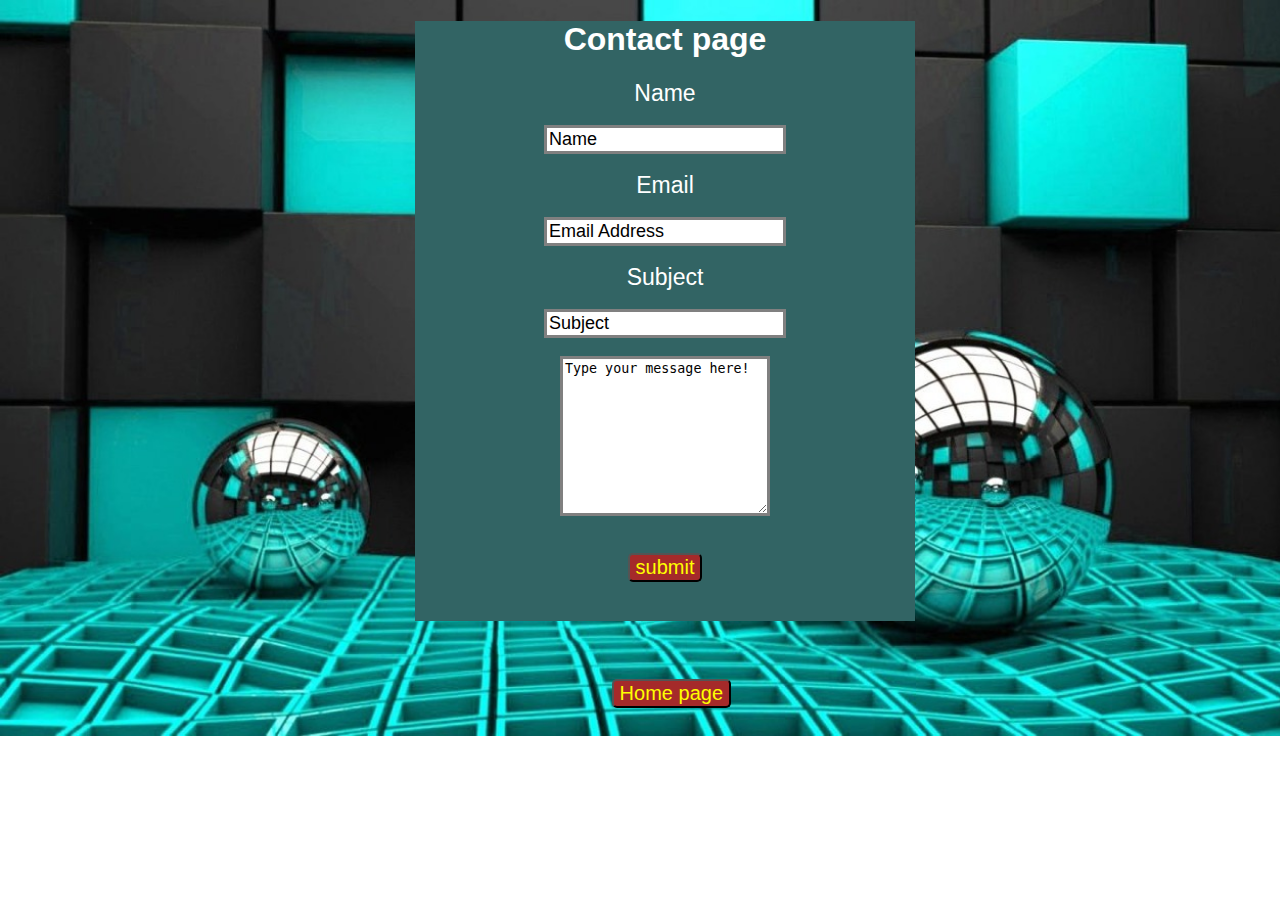
<file: images/html/contactpage.html>
<!DOCTYPE html>
<html lang="en">
<head>
    <meta charset="UTF-8">
    <meta http-equiv="X-UA-Compatible" content="IE=edge">
    <meta name="viewport" content="width=device-width, initial-scale=1.0">
    <title>contact page</title>
    <link rel="stylesheet" href="../css/contactpage.css">
</head>
<body>
    <div class="background">
    <h1>Contact page</h1>
    <form action="./Homepage.html">
<label for="name">Name</label>
<br/>
<br/>
<input placeholder="Name" required type="text"id="name"/>
<br/>
<br/>
<label for="email">Email</label>
<br/>
<br/>
<input placeholder="Email Address" required type="email" id="email"/>
<br/>
<br/>
<label for="subject">Subject</label>
<br/>
<br/>
<input placeholder="Subject" required type="text" id="subject"/>
<br/>
<br/>
<textarea rows="10" cols="30">Type your message here!</textarea>
<br/>
<br/>

<button>submit</button>
    </form>
</div>
            <pre>
            <form action="./Homepage.html">
        <button>Home page</button>
    </pre>
    </form>

</body>
</html>
</file>
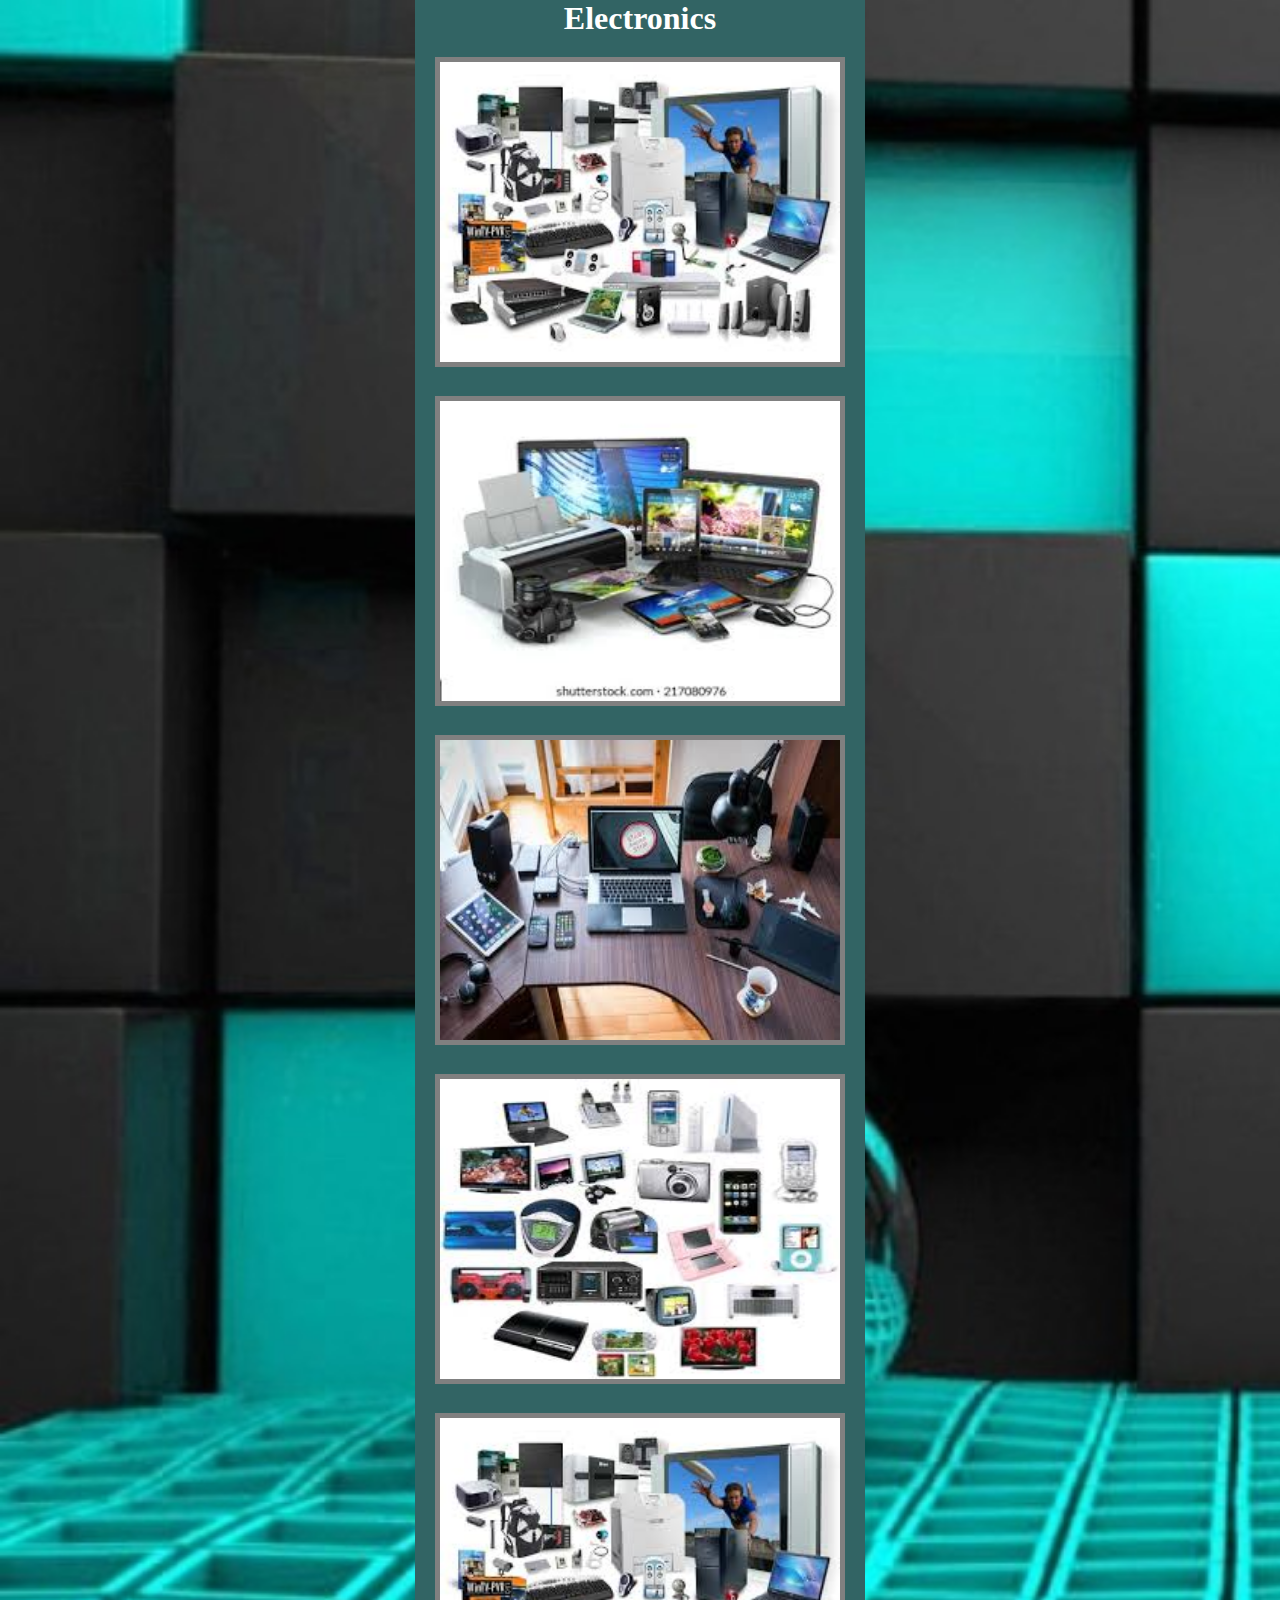
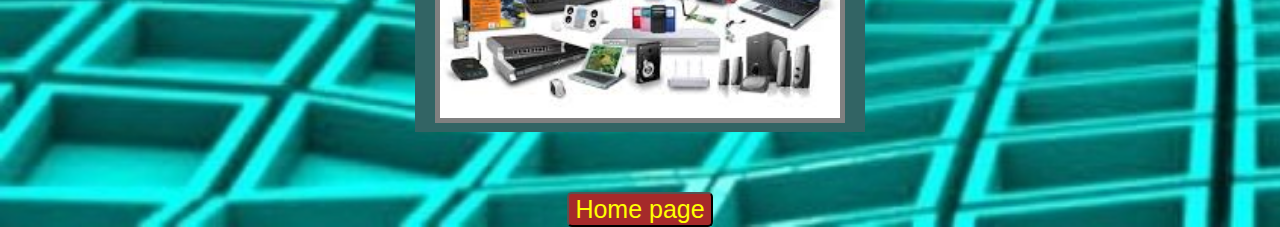
<file: images/html/electronics.html>
<!DOCTYPE html>
<html lang="en">
<head>
    <meta charset="UTF-8">
    <meta http-equiv="X-UA-Compatible" content="IE=edge">
    <meta name="viewport" content="width=device-width, initial-scale=1.0">
    <title>Electronics page</title>
<link rel="stylesheet" href="../css/electronics.css">
</head>
<body>
    <div class="background">
    <h1>Electronics</h1>
    <!-- <hr/> -->
<img src="../images/electronics1.jpg" alt="this picture is not showing"/>
<br/>
<img src="../images/electronics3.jpg" alt="this picture is not showing"/>
<br/>
<img src="../images/electronics4.jpg" alt="this picture is not showing"/>
<br/>
<img src="../images/electronics5.jpg" alt="this picture is not showing"/>
<br/>
<img src="../images/electronics1.jpg" alt="this picture is not showing"/>
</div>
<form action="./Homepage.html">
<button class="product">Home page</button>
<!-- <br/> -->
</form>

</form>


</body>
</html>
</file>
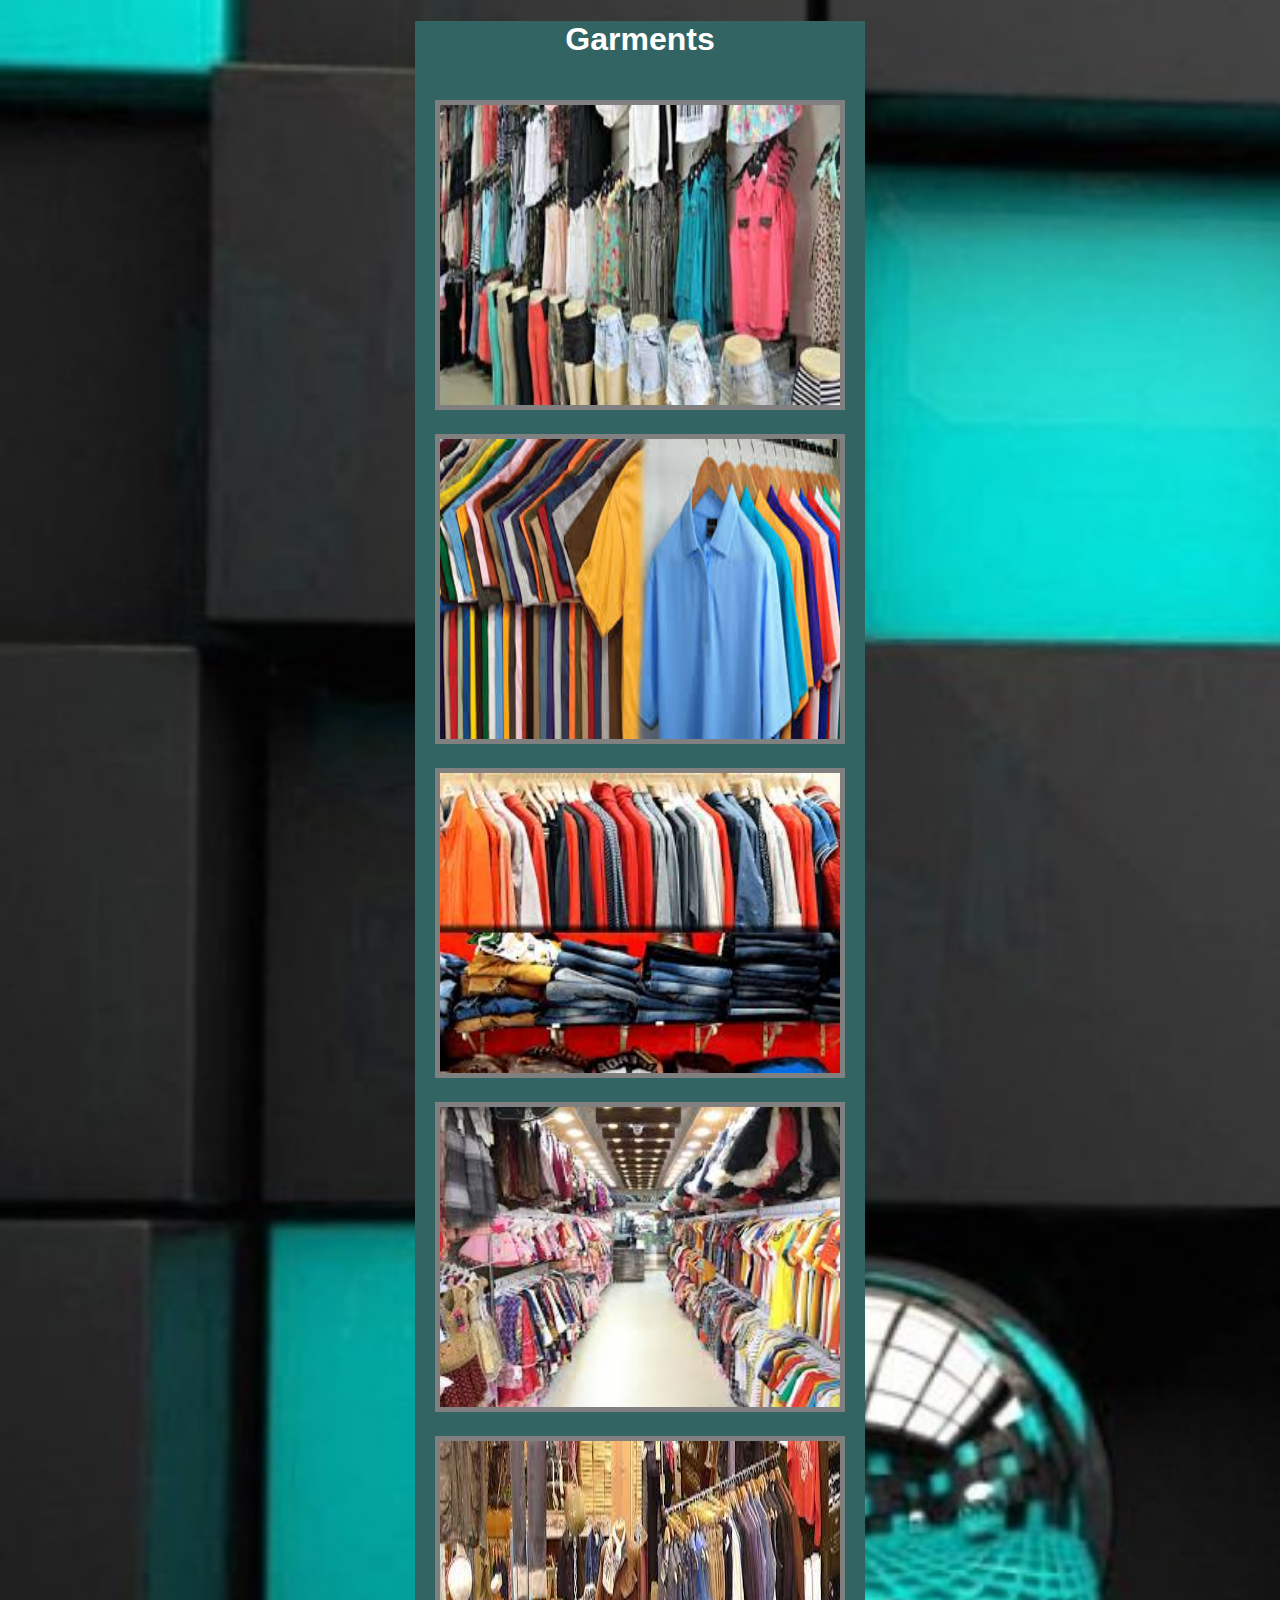
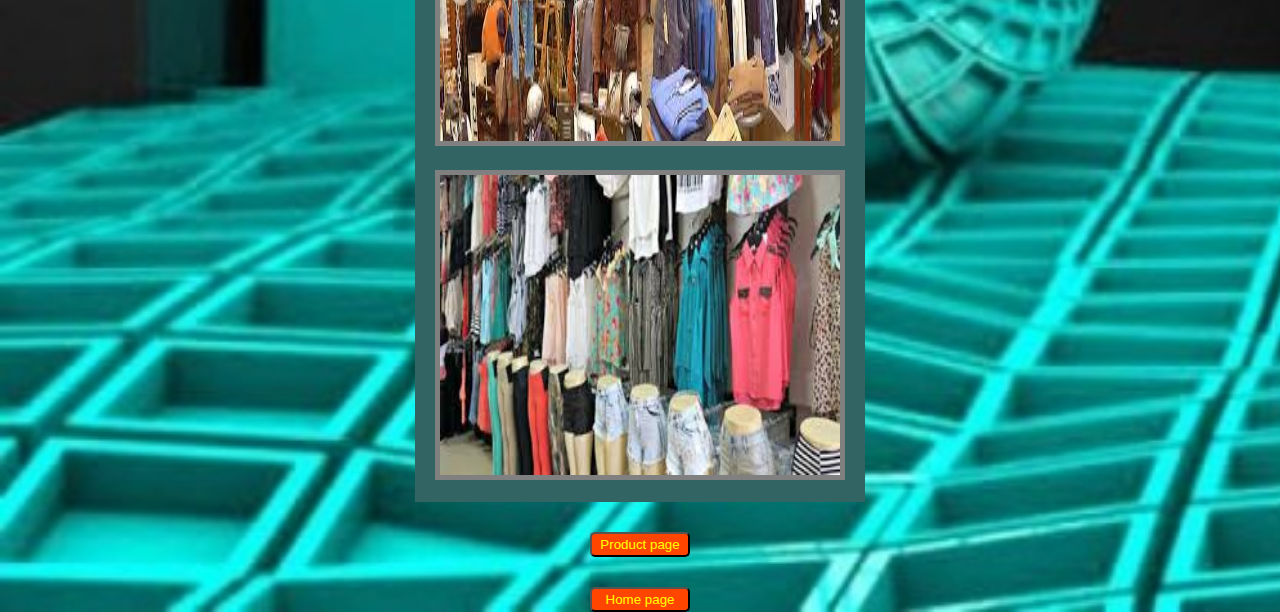
<file: images/html/Graments.html>
<!DOCTYPE html>
<html lang="en">
<head>
    <meta charset="UTF-8">
    <meta http-equiv="X-UA-Compatible" content="IE=edge">
    <meta name="viewport" content="width=device-width, initial-scale=1.0">
    <title>Garments page</title>
    <link rel="stylesheet" href="../css/Garments.css">
</head>
<body>
    <div class="background">
    <h1>Garments</h1>
    <img src="../images/garments5.jpg" alt="this picture is not showig"/>
    <br/>
<img src="../images/garments1.jpg" alt="this picture is not showing"/>
<br/>
<img src="../images/garments2.jpg" alt="this picture is not showing"/>
<br/>
<img src="../images/garments3.jpg" alt="this picture is not showing"/>
<br/>
<img src="../images/garments4.jpg" alt="this icture is not showing"/>
<br/>
<img src="../images/garments5.jpg" alt="this picture is not showing"/>
<br/>
<br>
</div>
<form action="./productpage.html">
<button>Product page</button>
<br/>
</form>
<form  action="./Homepage.html">
    <button>Home page</button>
    </form>





</body>
</html>
</file>
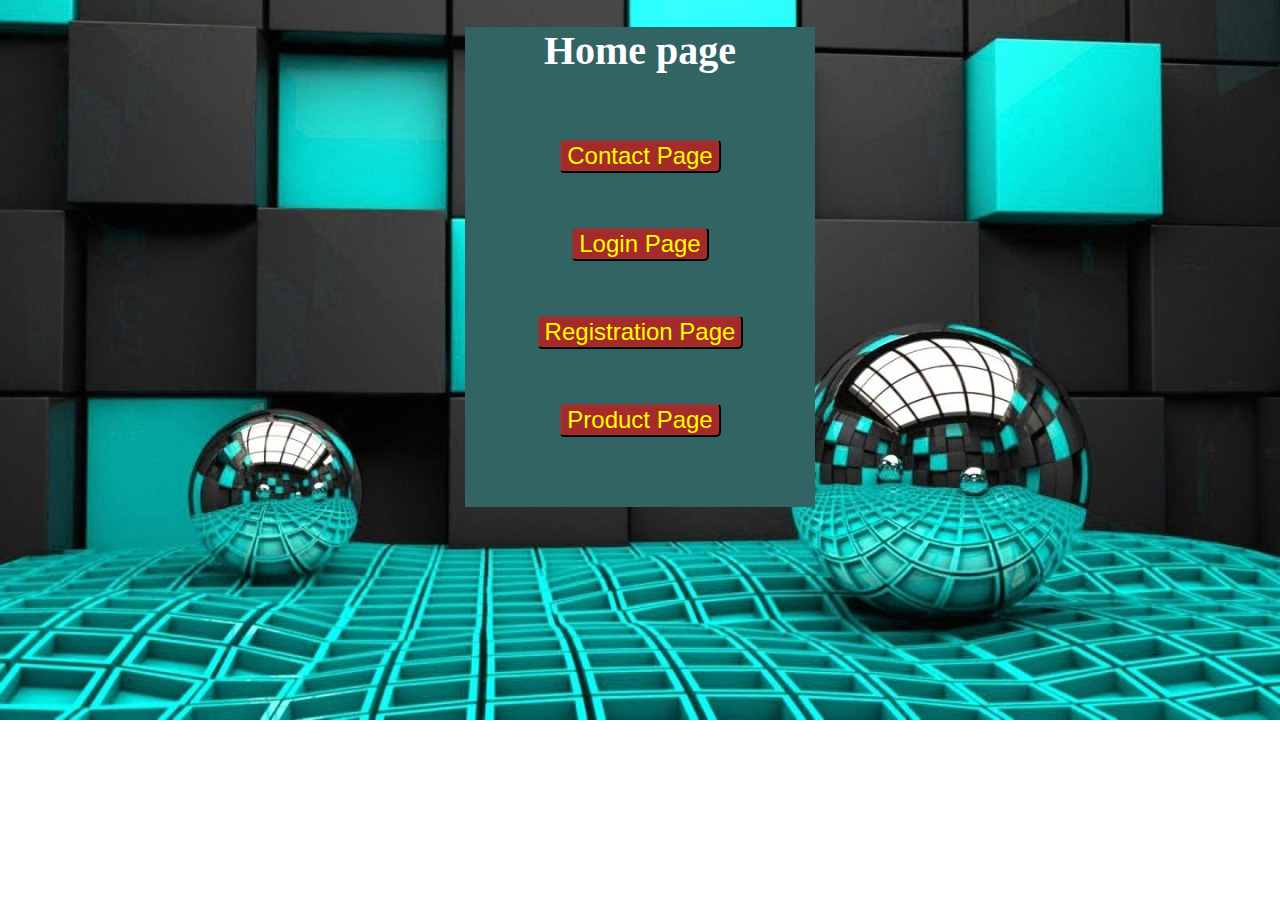
<file: images/html/Homepage.html>
<!DOCTYPE html>
<html lang="en">
<head>
    <meta charset="UTF-8">
    <meta http-equiv="X-UA-Compatible" content="IE=edge">
    <meta name="viewport" content="width=device-width, initial-scale=1.0">
    <title>Home page</title>
    <link rel="stylesheet" href="../css/Homepage.css">
</head>
<body>
    <div class="background">
    <h1>Home page</h1>
<br>
    <p><button> <a href="./contactpage.html">contact page</a></button></p>
<br>
<p> <button> <a href="./loginpage.html">login page</a></button></p>
<br>
<p> <button><a href="./registrationpage.html">registration page</a></button></p>
<br>
<p> <button><a href="./productpage.html">product page</a></button></p>
<br>
<br>
<br>
</div>
</body>
</html>
</file>
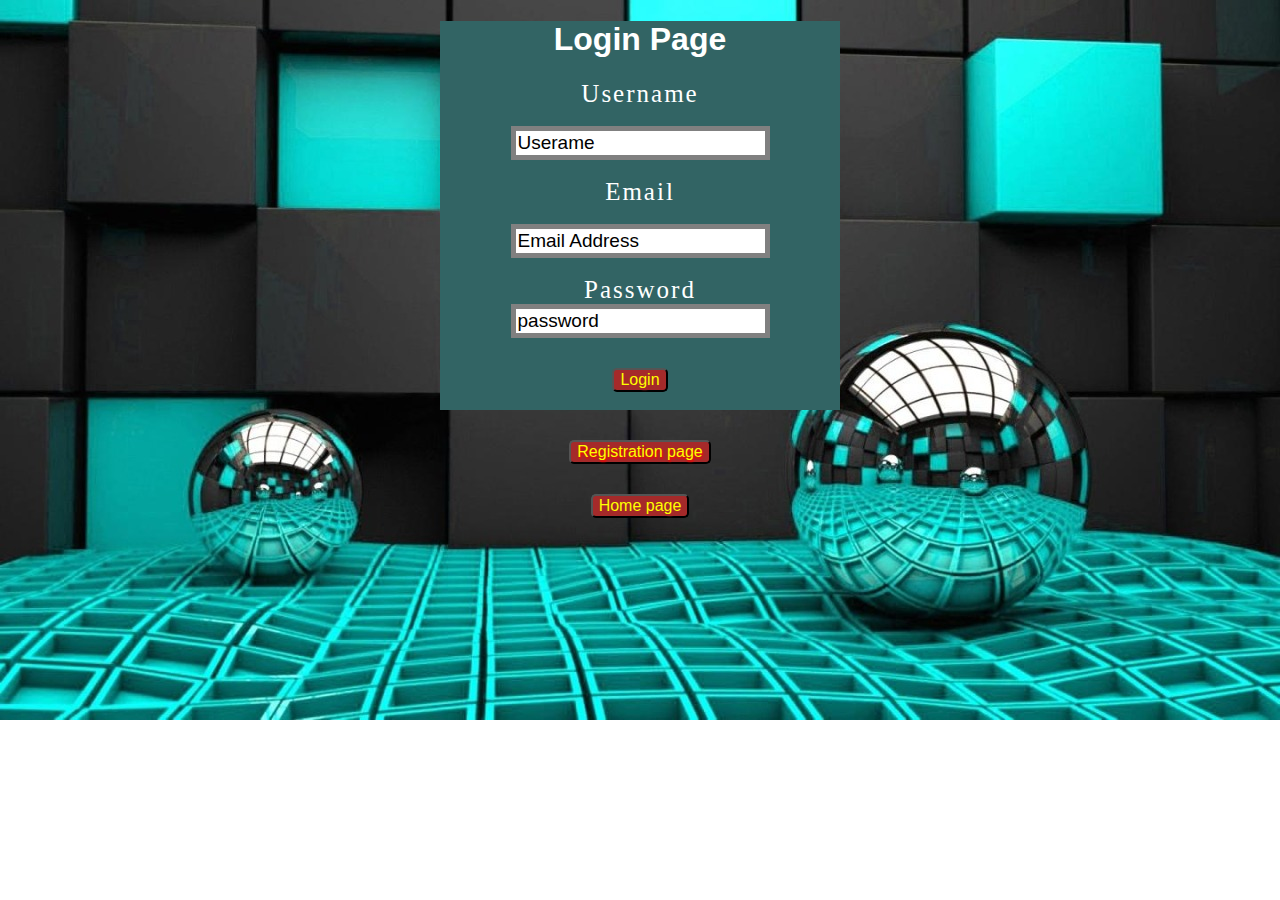
<file: images/html/loginpage.html>
<!DOCTYPE html>
<html lang="en">
<head>
    <meta charset="UTF-8">
    <meta http-equiv="X-UA-Compatible" content="IE=edge">
    <meta name="viewport" content="width=device-width, initial-scale=1.0">
    <title>login page</title>
<link rel="stylesheet" href="../css/loginpage.css">
</head>
<body>
    <div class="background">
<form>
    <h1>Login Page</h1>
<label for="username">Username</label>
<br/>
<br/>
<input required placeholder="Userame" type="text" name="" id="username">
<br/>
<br/>
<label for="email">Email</label>
<br/>
<br/>
<input required placeholder="Email Address" type="email" id="email">
<br/>
<br/>
<label for="password">Password</label>
<br/>

<input type="password" name="" placeholder="password"id="password">
<br>
<button class="button" value="Login">Login</button>
<br>
<br>
</div>
</form>
 <button><a class="link" href="./registrationpage.html"> Registration page</a></button>
 <br>
 

 <form action="./Homepage.html">

    <button>Home page</button>

</form>
</body>
</html>
</file>
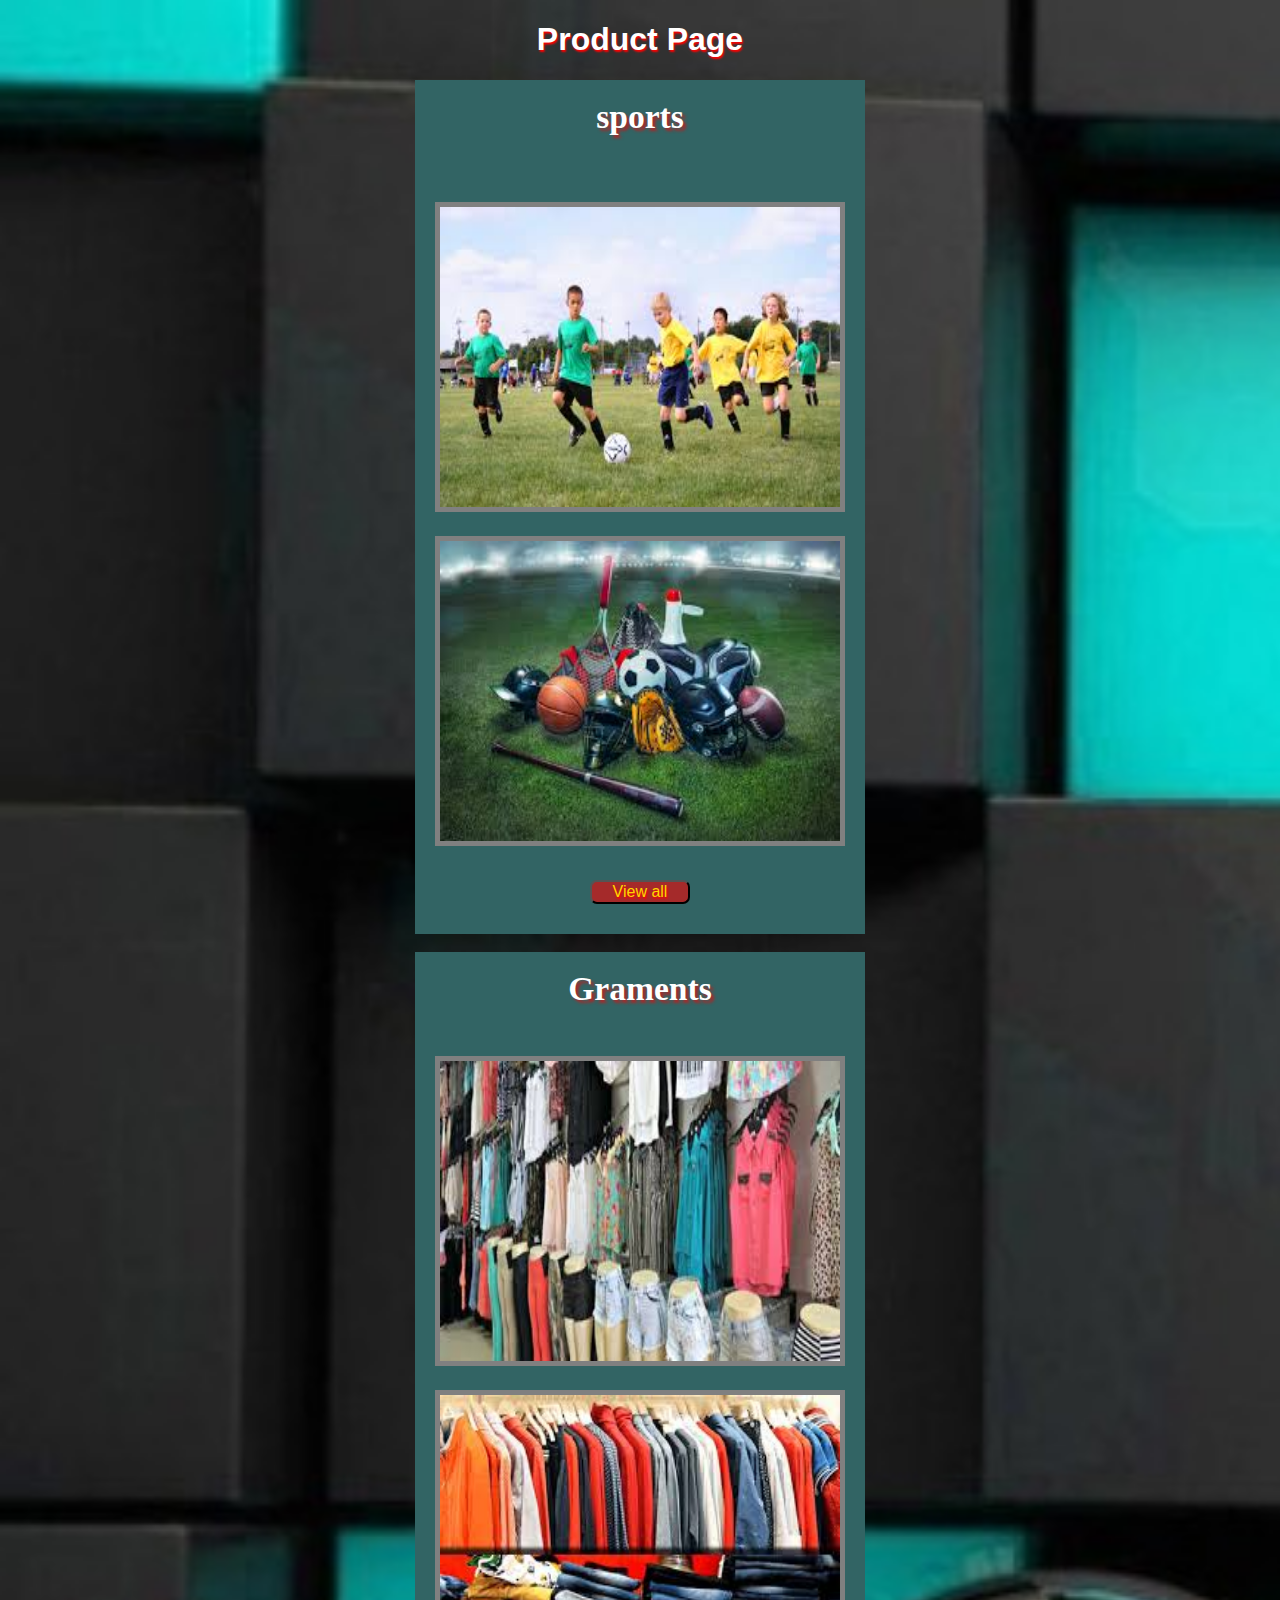
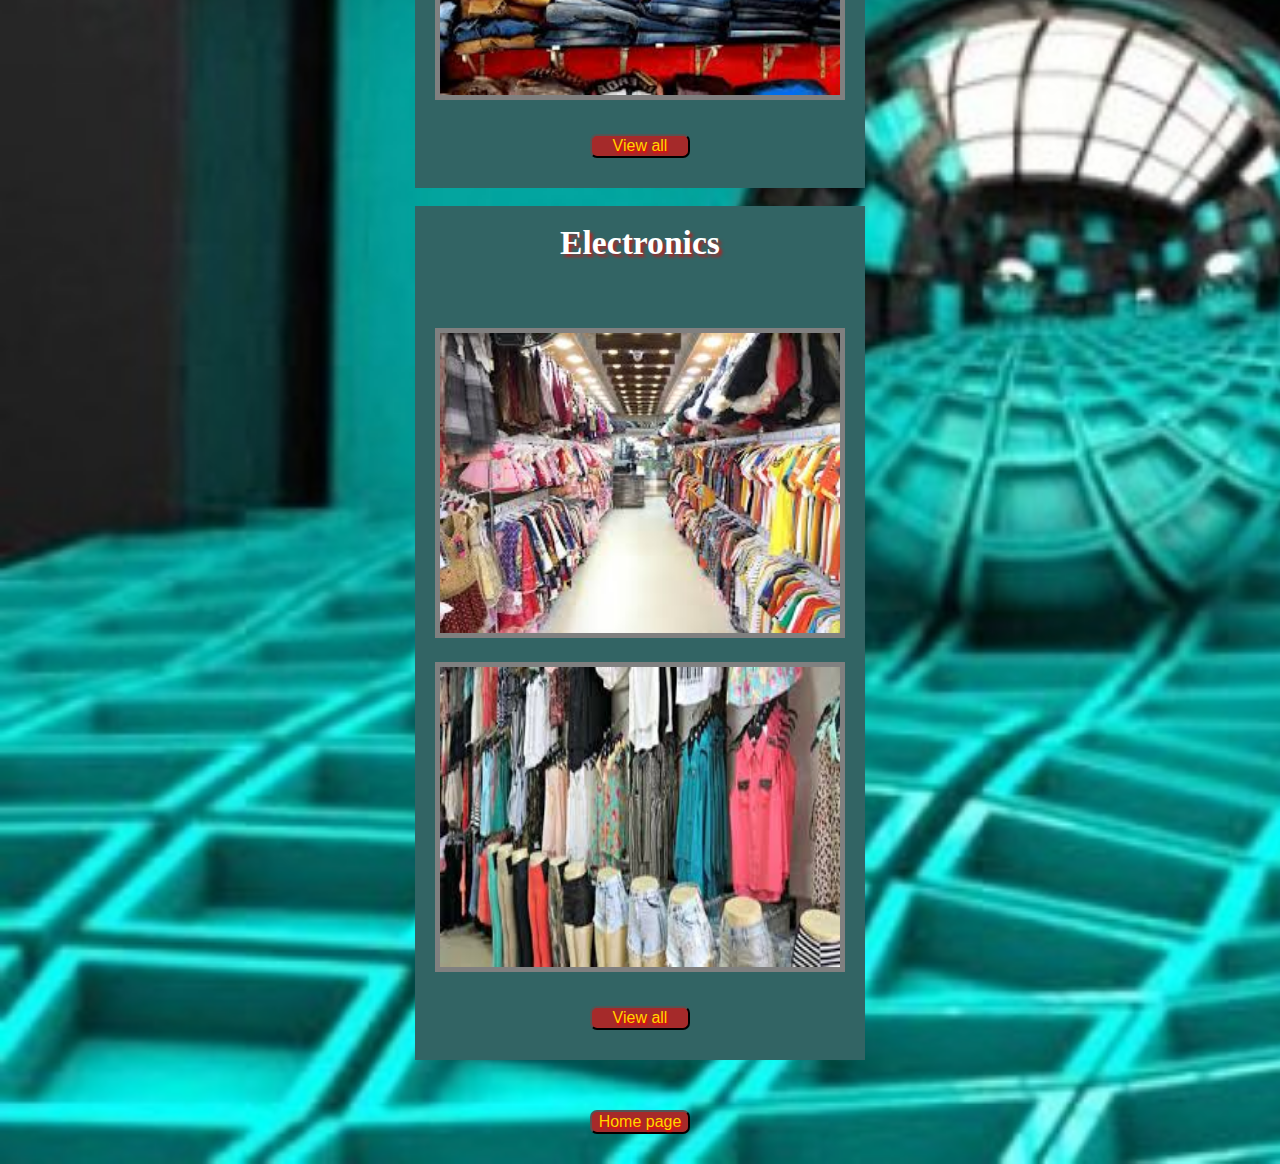
<file: images/html/productpage.html>
<!DOCTYPE html>
<html lang="en">
<head>
    <meta charset="UTF-8">
    <meta http-equiv="X-UA-Compatible" content="IE=edge">
    <meta name="viewport" content="width=device-width, initial-scale=1.0">
    <title>Product page</title>
    <link rel="stylesheet" href="../css/productpage.css">
</head>
<body>
    <h1>Product page</h1>
    <div class="background">
<br>
        <h2>sports</h2>
<br/>
<img src="../images/download (3).jpg" alt="this picture is not showing">
<br/>
<img src="../images/download (5).jpg" alt="this picture is not showing">
<br>
<form action="./sports.html">
    <button>View all</button>
</form>
</div>
<br>
<div class="background">
    <br>
<h2>Graments</h2>

<img src="../images/garments5.jpg" alt="this picture is not showing">
<br/>
<img src="../images/garments2.jpg" alt="this picture is not showing">
<br/>
<form action="./Graments.html">
    <button>View all</button>
</form>
</div>
<br/>
<div class="background">
    <br>
<h2>Electronics</h2>
<br/>
<img src="../images/garments3.jpg" alt="this picture is not showing">
<br/>
<img src="../images/garments5.jpg" alt="this picture is not showing">
<br/>
<form action="./electronics.html">
<button>View all</button>
</form>
</div>
<form class="button" action="./Homepage.html">
    <button >Home page</button>
    </form>

</body>
</html>
</file>
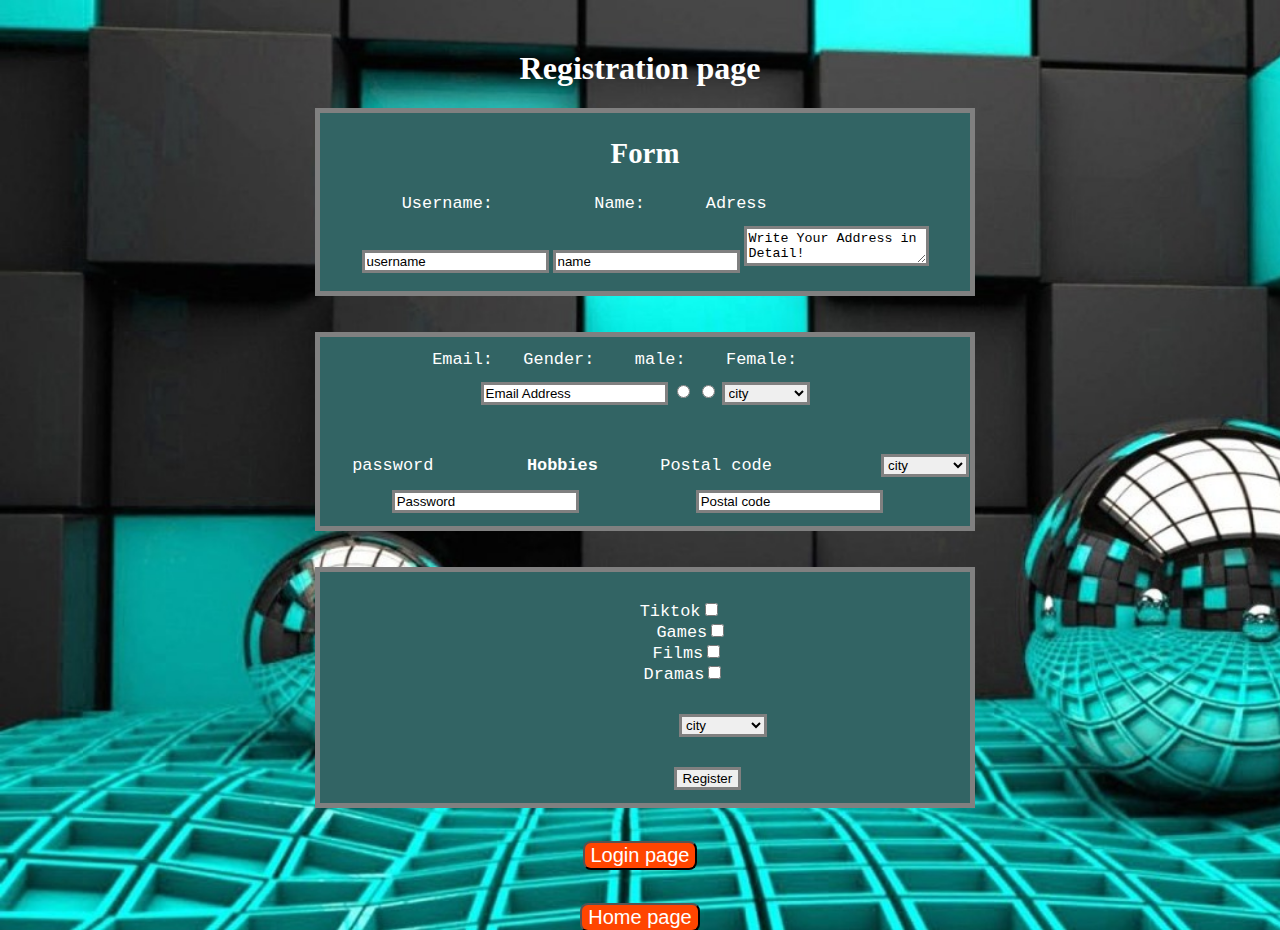
<file: images/html/registrationpage.html>
<!DOCTYPE html>
<html lang="en">
<head>
    <meta charset="UTF-8">
    <meta http-equiv="X-UA-Compatible" content="IE=edge">
    <meta name="viewport" content="width=device-width, initial-scale=1.0">
    <title>Registration page</title>
<link rel="stylesheet" href="../css/registration.css">
</head>
<body>
   <h1>Registration page</h1>

<div>
   <div class="section1">
<h2>Form</h2>
<form>
    <div>
    <pre>
<label for="username">Username:          </label><label for="name">Name:      </label><label for="address">Adress            </label>
</pre>
<input required placeholder="username" type="text" id="username">
<input  required placeholder="name"type="text" id="name">
<textarea required id="address" placeholder="Write Your Address in Detail!"></textarea>
</div>

<br/>
</div>
<br/>
<br/>

<div >
    <div class="section1">
<pre>
<label for="email">Email:   </label><label for="gender">Gender:    </label><label for="male" id="gender">male:    </label><label for="female">Female:      </label>
</pre>

<input required placeholder="Email Address" type="email" id="email">
<input required name="gender" type="radio" id="male">
<input required name="gender" type="radio" id="female">
<select>
    <option value="">city</option>
    <option>faisalabad</option>
    <option value="">Lahore</option>
    <option>Islamabad</option>
    <option>Karachi</option>
    </select>

<br/>
<br/>
<br/>
<div>

<pre>
    <label for="password">password</label>            <b>Hobbies</b>        <label for="postalcode">Postal code</label>              <select>       
    
        <option value="">city</option>
        <option>faisalabad</option>
        <option value="">Lahore</option>
        <option>Islamabad</option>
        <option>Karachi</option>   
    </select>
</pre>
</div>

<pre>
<input required placeholder="Password"type="password" id="password">               <input  placeholder="Postal code"required type="number" id="postalcode"/>  </pre>
</div>
<br>
<br>
<div class="section1">
<pre>

             <label for="tiktok">Tiktok</label><input type="checkbox" id="tiktok"/>    
            <label for="games">Games</label><input type="checkbox" id="games"/>
           <label for="films">Films</label><input type="checkbox" id="films"/>
          <label for="dramas">Dramas</label><input type="checkbox" id="dramas">
                    <br/>             
                    <select>      
                  <option value="">city</option>
                <option>faisalabad</option>
                <option value="">Lahore</option>
                <option>Islamabad</option>
                <option>Karachi</option>
                </select>
                
                
                <input type="submit" value="Register"/>
</pre>
</div>
<br>
<button class="button"><a href="./loginpage.html">Login page</a></button>


</div>
<br/>
<button><a href="./Homepage.html">Home page</a></button>
</form>

</body>
</html>
</file>
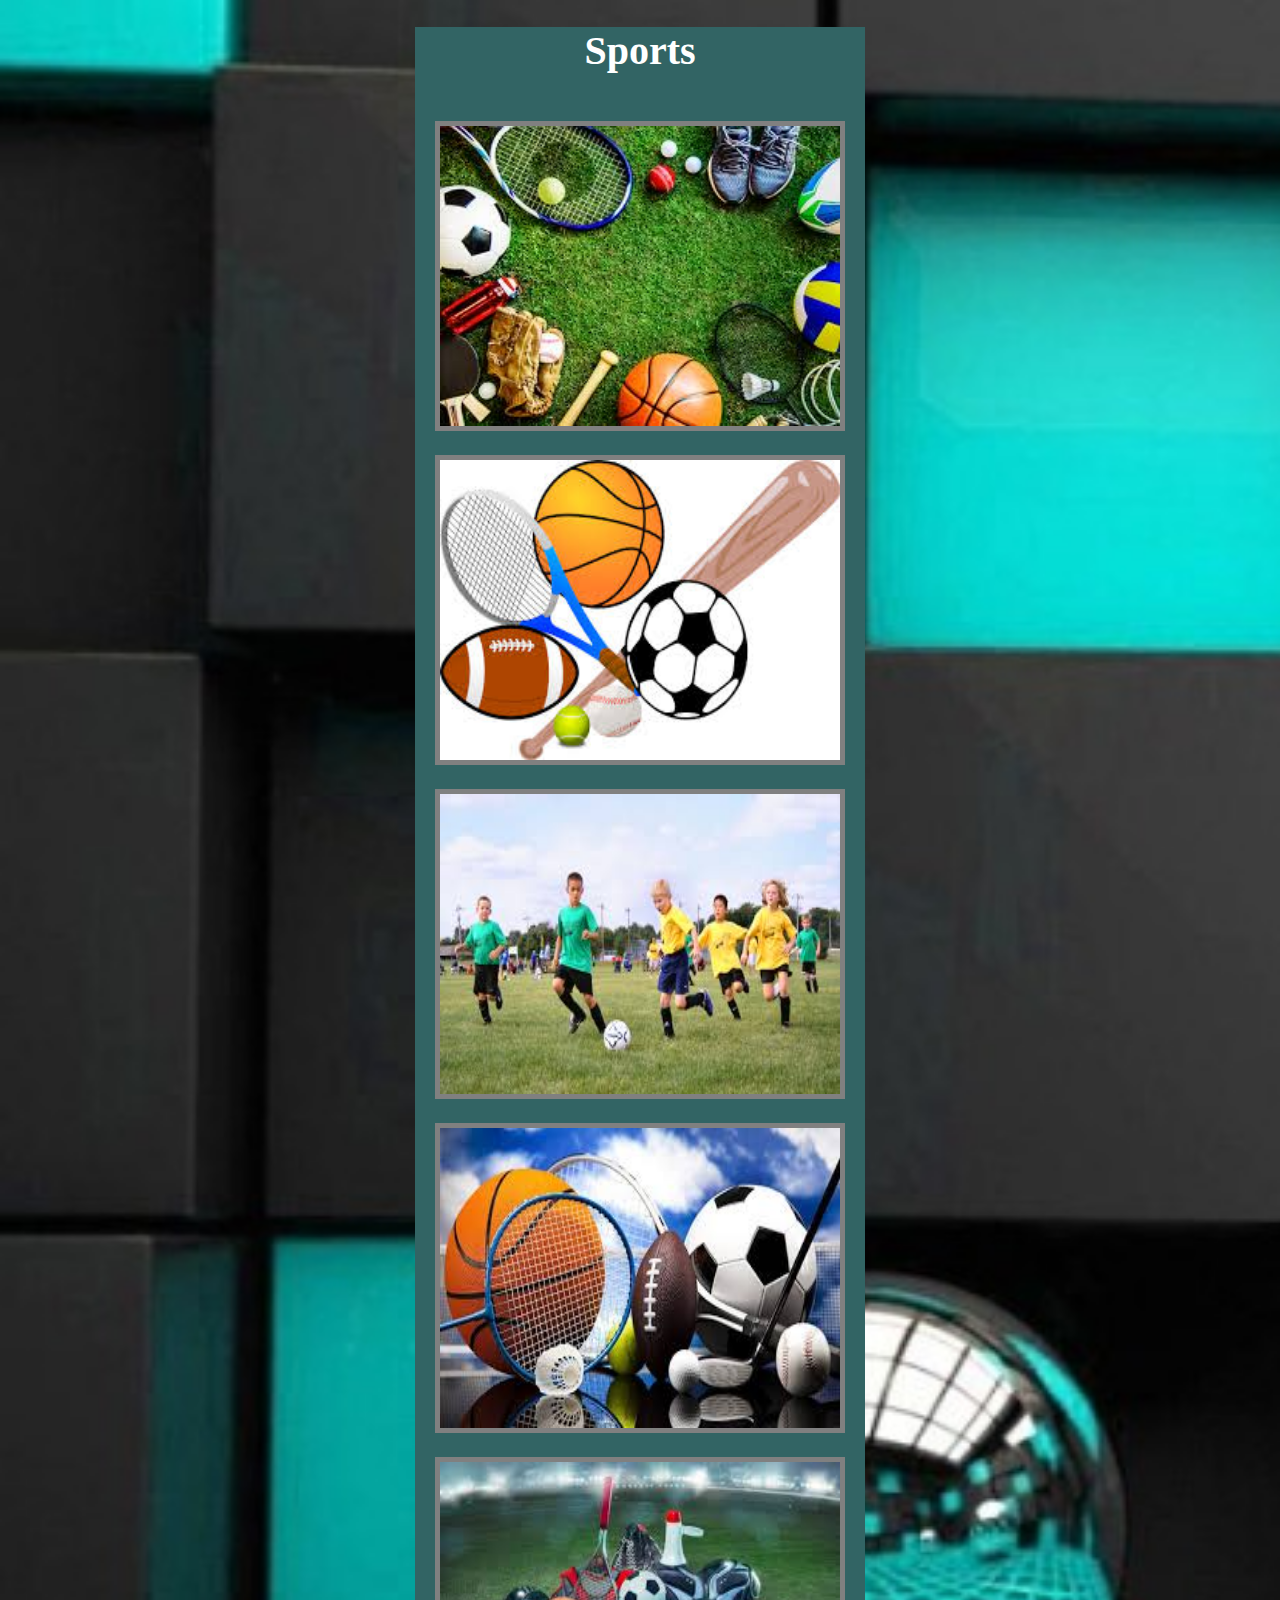
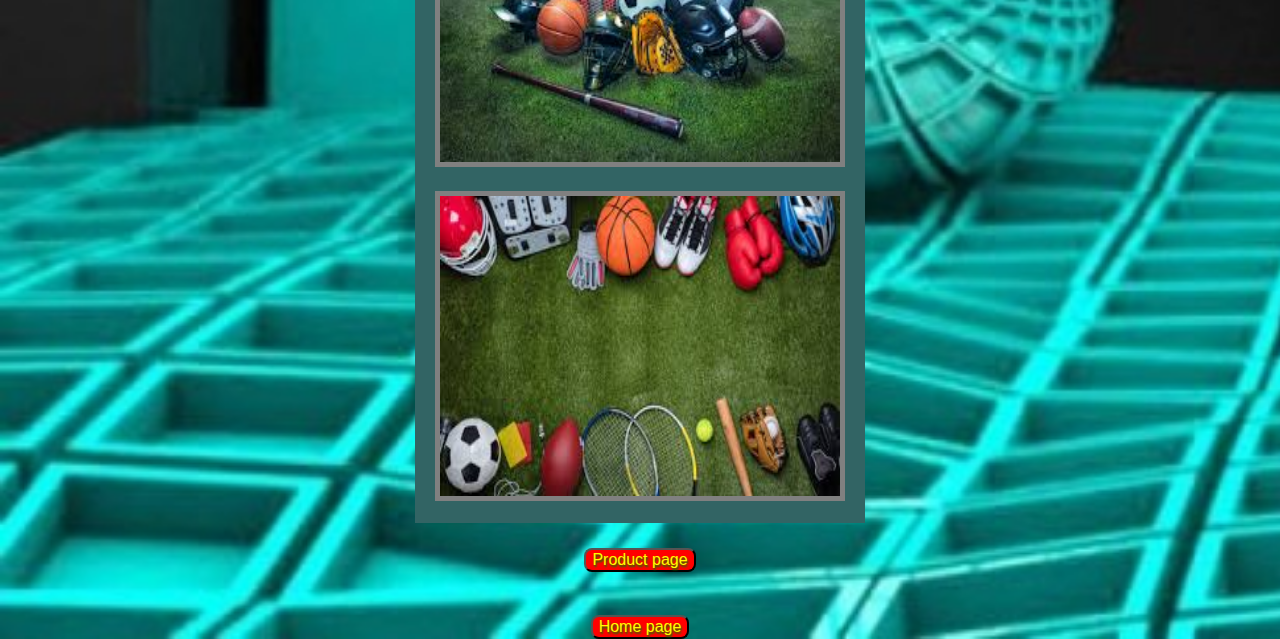
<file: images/html/sports.html>
<!DOCTYPE html>
<html lang="en">
<head>
    <meta charset="UTF-8">
    <meta http-equiv="X-UA-Compatible" content="IE=edge">
    <meta name="viewport" content="width=device-width, initial-scale=1.0">
    <title>Sports page</title>
<link rel="stylesheet" href="../css/sports.css">
</head>
<body>
    <div class="background">
    <h1>Sports</h1>
<img src="../images/download (1).jpg" alt="this picture is not showing"/>
<br/>
<img src="../images/download (2).jpg" alt="this picture is not showing"/>
<br/>
<img src="../images/download (3).jpg" alt="this picture is not showing"/>
<br/>
<img src="../images/download (4).jpg" alt="this picture is not showing"/>
<br/>
<img src="../images/download (5).jpg" alt="this picture is not showing"/>
<br/>
<img src="../images/download.jpg" alt="this picture is not showig"/>
<br/>
<br>
</div>
<form action="./productpage.html">
<button>Product page</button>
<br>
<br>
</form>

<form action="./Homepage.html">
    <button>Home page</button>

    </form>







</body>
</html>
</file>
<file: images/css/contactpage.css>
body{
    /* background-color: skyblue; */
    background-image: url(../images/website-image.jpg) ;
    background-size: cover;
background-repeat: no-repeat;
    width: 450px;
    margin: auto;
    text-align: center;
    
}

h1{
 font-family: 'Lucida Sans', 'Lucida Sans Regular', 'Lucida Grande', 'Lucida Sans Unicode', Geneva, Verdana, sans-serif;   
color:white;
/* text-shadow:green 2px 2px 1px; */
}
input{
    font-size: 18px;
    border: 3px solid gray;
    color: black;
    background-color:white;
}
label{
    font-size: 23px;
    color:white;
    /* text-shadow:green 2px 2px 1px; */
    font-family: 'Franklin Gothic Medium', 'Arial Narrow', Arial, sans-serif;
}
textarea{
    width: 200px;
    color: black;
    background-color: white;
    border: solid 3px grey;
    /* text-shadow:green 2px 2px 1px;; */
}
::placeholder{
    color:black;
}
.background{
    background-color: rgb(50, 100, 100);
text-align: center;
width: 500px;
height: 600px;
}
button{
    /* background-image: url(../images/beautiful.jpg) ; */
background-color: brown;
color: yellow;
border-radius: 5px;
font-size: 20px;
margin-top: 15px;
}
.home{
    /* width: 150px; */
    /* margin: auto; */
}
</file>
<file: images/css/electronics.css>
body{
  /* background:tomato; */
  background-image: url(../images/website-image.jpg);
  background-repeat: no-repeat;
  background-size: cover;
width: 450px;
margin: auto;
text-align: center;
}
h1{
    color:white ;
    width: 154px;
    margin: auto;
    /* border: 4px solid hotpink; */
    /* background: lightseagreen; */
}

hr{
    color: violet;
}
img{
    border:grey 5px solid;
    /* padding: 5px; */
    margin: 5px;
    margin-top: 20px;
    width: 400px;
    height: 300px;
}
button{
    color: yellow;
background-color: brown;
    margin-top: 60px;
    border-radius: 5px;
    font-size: 25px;
    /* margin-bottom: 100px; */
}


.background{
    width: 450px;
 /* height: 1750px; */
    margin: auto;
    /* color: white; */
    background-color: rgb(50, 100, 100);
    text-align: center;
}
</file>
<file: images/css/Garments.css>
body{
background-image: url(../images/website-image.jpg);
background-size: cover;
background-repeat: no-repeat;
width: 450px;
margin: auto;
text-align: center;
}
h1{
    color: white;
    font-family: -apple-system, BlinkMacSystemFont, 'Segoe UI', Roboto, Oxygen, Ubuntu, Cantarell, 'Open Sans', 'Helvetica Neue', sans-serif;

}
img{
    width: 400px;
    height: 300px;
    margin-top: 20px;
    border: grey 5px solid;
}
button{
    
background-color: orangered;
    margin-top:20px;
    width: 100px;
    height: 25px;
color: yellow;
border-radius: 5px;
margin-top: 30px;
/* font-size: 100%; */
}
.background{
    width: 450px;
    margin: auto;
    text-align: center;
    background-color: rgb(50, 100, 100);
    /* height: 2080px; */
}
.home{
    /* margin-top: 10px; */
}
</file>
<file: images/css/Homepage.css>
body{

background-image: url(../images/website-image.jpg);
background-repeat: no-repeat;
background-size: cover;

}

h1{
    color:white;
font-size: 250%;
}
.background{
   
    background-color: rgb(50, 100, 100);
    width: 350px;
margin: auto;
text-align: center;

}
a{
    /* font-size: 150%; */
    text-decoration: none;
    color:yellow;
    width: 100%;
    /* border-bottom: 5px yellow solid; */
    text-transform: capitalize;
/* margin: 20px; */
}
button{
    background-color: brown;
border-radius: 5px;
font-size: 150%;
}
p{
    margin-top: 20px;
}
</file>
<file: images/css/loginpage.css>
body{
background-image: url(../images/website-image.jpg) ;    
/* width: 450px; */
margin: auto;
background-repeat: no-repeat;
background-size: cover;
text-align: center;

}
input{
    font-size: 19px;
    border: 5px solid grey;
color: black;
background-color:white;
}
.background{
    background-color: rgb(50, 100, 100);
    width: 400px;
    margin: auto;
    text-align: center;
}
.button{
    margin-bottom: 0px;
}
label{
    font-size:25px;
letter-spacing: 2px;
color: white;
/* text-shadow: chartreuse 1px 1px 3px; */
}
h1{
    font-family: -apple-system, BlinkMacSystemFont, 'Segoe UI', Roboto, Oxygen, Ubuntu, Cantarell, 'Open Sans', 'Helvetica Neue', sans-serif;
color: white;

}
button{
    text-shadow: brown 2px 2px 2px;
    color: yellow;
    font-size: 100%;
    border-radius:5px ;
    background-color: brown;
    margin-top: 30px;
text-decoration: none;
}

a{
    text-shadow: red 1px 2px 2px;
    color: yellow;
    text-decoration: none;
    /* font-size: 120%; */

}
::placeholder{
    color: black;
}
</file>
<file: images/css/productpage.css>
body{
background-image:url(../images/website-image.jpg) ;
width: 450px;
margin: auto;
text-align: center;
background-repeat: no-repeat;
background-size: cover;
}
h1{
    color: white;
    text-shadow: red 1px 2px 2px ;
    font-family: -apple-system, BlinkMacSystemFont, 'Segoe UI', Roboto, Oxygen, Ubuntu, Cantarell, 'Open Sans', 'Helvetica Neue', sans-serif;
text-transform: capitalize;
}
.background{
    background-color: rgb(50, 100, 100);
    width: 450px;
    margin: auto;
    text-align: center;
}
h2{
    margin-top: 0%;
    color: white;
    font-size: 210%;
    text-shadow: brown 3px 3px 3px;
}
img{
    width: 400px;
    height: 300px;
    border:grey 5px solid;
    margin-top: 20px;
}
button{
    color: gold;
    text-shadow: red 1px 2px 2px;
background-color:brown;
width: 100px;
font-size: 100%;
margin-top:30px;;
border-radius: 7px;
margin-bottom: 30px;
}
.button{
    margin-top: 20px;
}
</file>
<file: images/css/registration.css>
body{
background-image: url(../images/website-image.jpg);
    /* color: wheat; */
width: 650px;
margin: auto;
background-repeat: no-repeat;
background-size: cover;
text-align: center;
}
::placeholder{
    color: black;
}

h1{
    /* text-shadow: yellow 1px 2px 2px; */
    color:white;
    margin-top: 50px;
}
h2{
    /* text-shadow: violet 1px 2px 2px; */
    font-size: 180%;
    color: white;
}
label,b{
    font-size: 130%;
    color: white;
}
input,textarea,select{
    border: grey 3px solid;
    color: black;
}
button{
background-color:orangered ;
    /* color: gold; */
    margin-top: 15px;
border-radius: 8px;
font-size: 20px;
}
a{
    text-decoration: none;
color: white;

}
.section1{
    border: grey 5px solid;
    width: 650px;
background-color: rgb(50, 100, 100);
}
</file>
<file: images/css/sports.css>
body{
background-image: url(../images/website-image.jpg);   
width: 450px;
margin: auto;
background-repeat: no-repeat;
background-size: cover;
text-align: center;
}
h1{
    font-size: 250%;
    color: white;
    /* text-shadow: orangered 1px 2px 2px; */
}
img{
    width: 400px;
    height: 300px;

    border: grey 5px solid;
    margin-top: 20px;
}
.background{
    width: 450px;
    margin: auto;
background-color: rgb(50, 100, 100);
text-align: center;
}
button{
 font-size: 100%;
 background-color: red;   
 color:yellow;
 text-shadow: green 1px 2px 2px;
 margin-top: 25px;

 border-radius: 8px;
}
</file>
